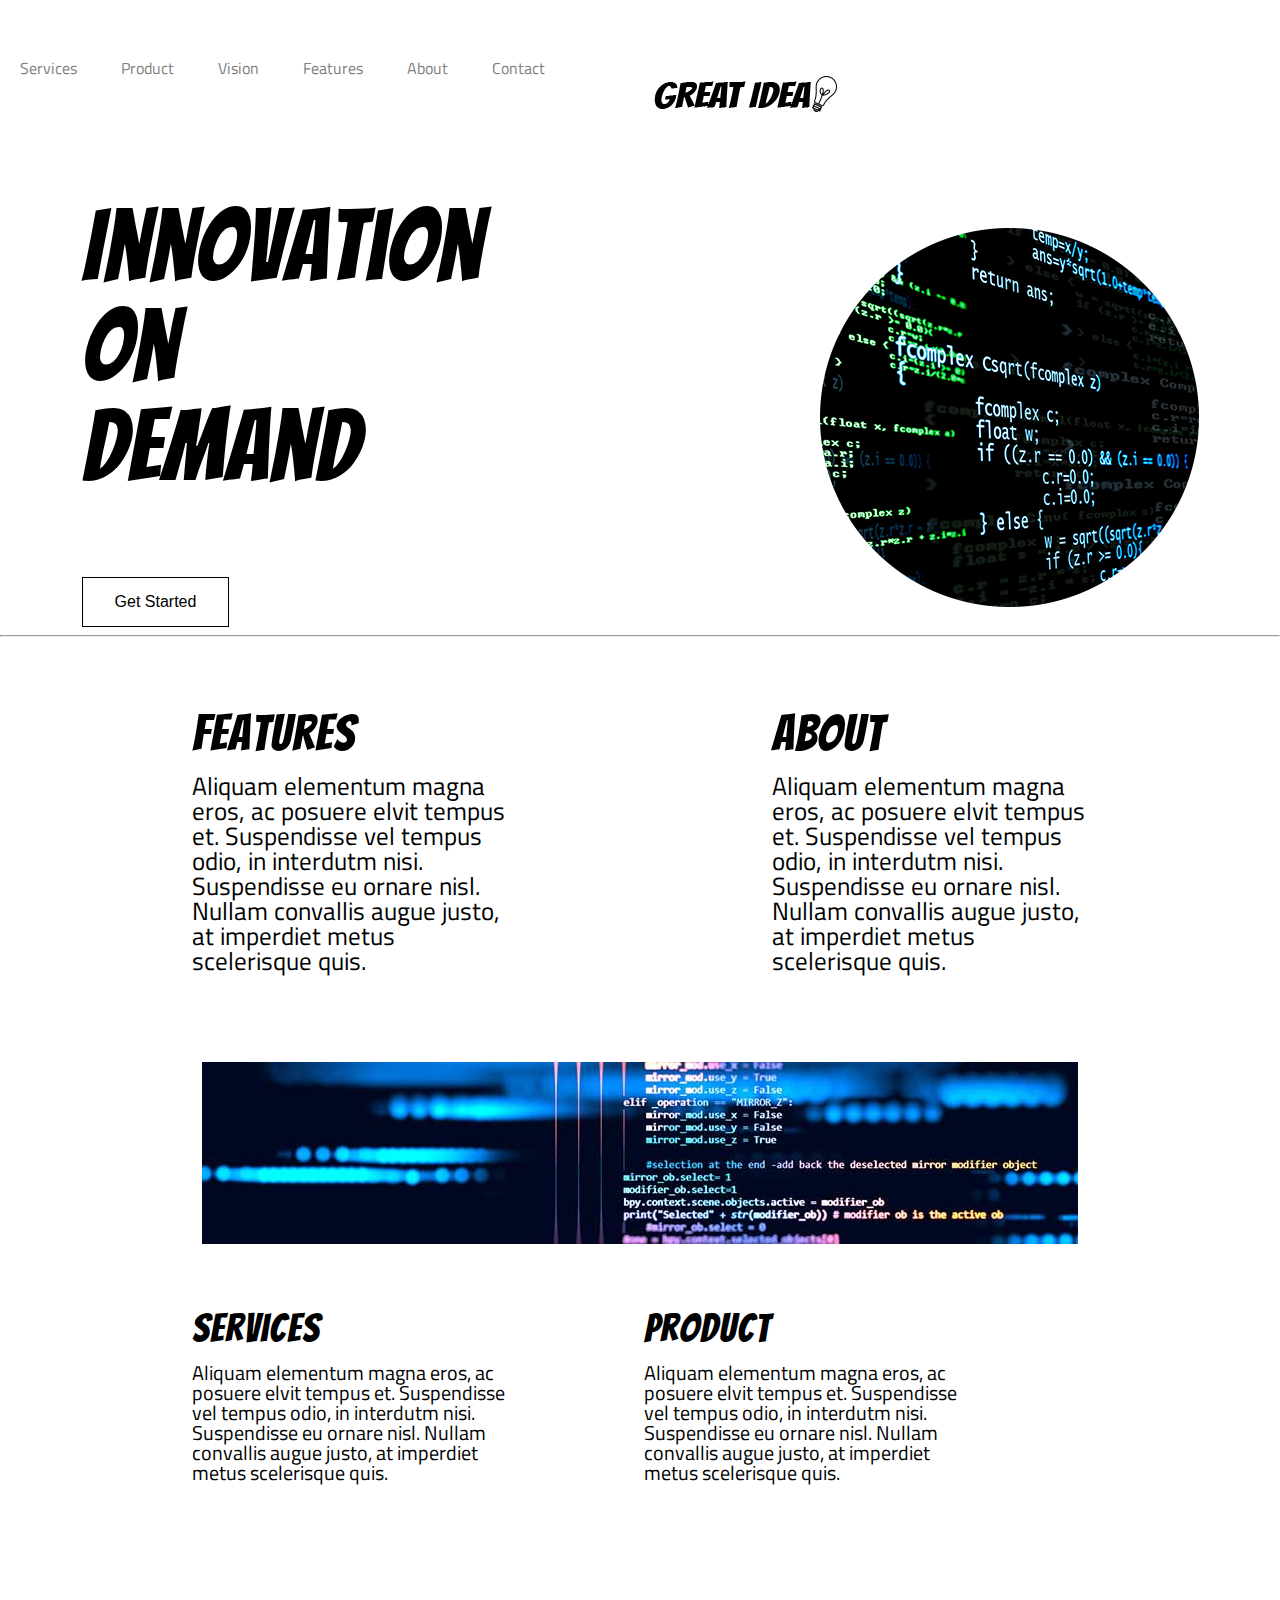
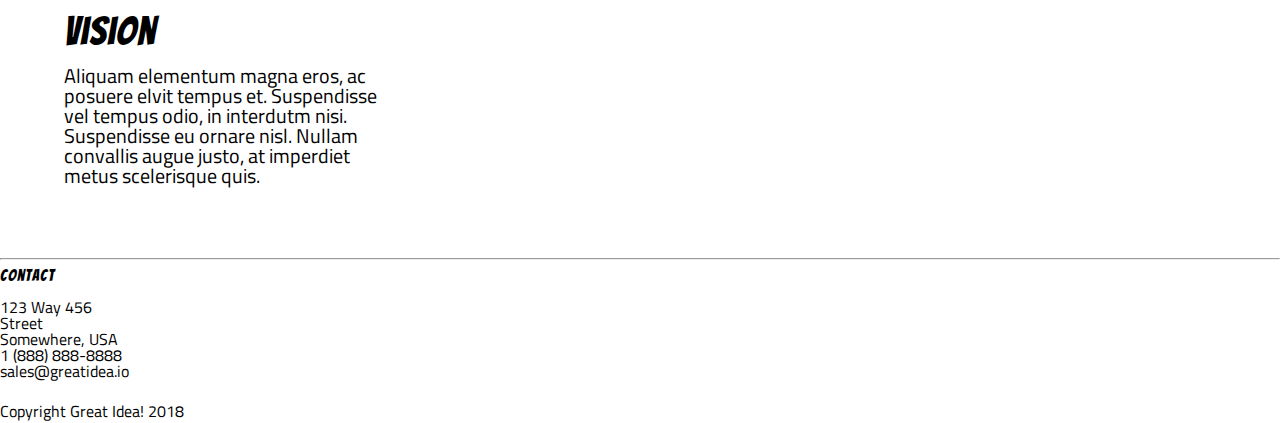
<file: UI-2/great-idea-website/index.html>
<!doctype html>
<scr= C:\Users\FMB19\Documents\User-Interface\great-idea-website\css\index.css>
  <html lang="en">

  <head>
    <meta charset="utf-8">

    <title>Great Idea!</title>

    <link href="https://fonts.googleapis.com/css?family=Bangers|Titillium+Web" rel="stylesheet">
    <link rel="stylesheet" href="css/index.css">

    <!--[if lt IE 9]>
    <script src="https://cdnjs.cloudflare.com/ajax/libs/html5shiv/3.7.3/html5shiv.js"></script>
  <![endif]-->
  </head>

  <body>
    <div class="container">
      <header>
        <nav>
          <a href="#">Services</a>
          <a href="#">Product</a>
          <a href="#"> Vision</a>
          <a href="#">Features</a>
          <a href="#">About</a>
          <a href="#"> Contact</a>
          <a href="#"> <img class="logo" src="img/logo.png" alt="Great Idea! Company logo."></a>
        </nav>
      </header>
    </div>




    <div class="top">
      <div class="leftcta">
        <h1>
          Innovation
          On
          Demand
        </h1>
        <button class="button">Get Started</button>
      </div>
      <div class="rightcta">
        <img class="hero" src="img/header-img.png" alt="Image of a code snippet.">
      </div>
    </div>

    <hr>






    <span class="Features">
      <h3> Features </h3>
      <p>Aliquam elementum magna eros, ac posuere elvit tempus et. Suspendisse vel tempus odio, in interdutm nisi.
        Suspendisse eu ornare nisl. Nullam convallis augue justo, at imperdiet metus scelerisque quis.</p>
    </span>
    <span class="About">
      <h3>About</h3>
      <p>Aliquam elementum magna eros, ac posuere elvit tempus et. Suspendisse vel tempus odio, in interdutm nisi.
        Suspendisse eu ornare nisl. Nullam convallis augue justo, at imperdiet metus scelerisque quis.</p>
    </span>
    <img class="middle-img" src="img/mid-page-accent.jpg" alt="Image of code snippets across the screen">
    <div class="bot">
      <span class="services">
        <h3>Services</h3>
        <p> Aliquam elementum magna eros, ac posuere elvit tempus et. Suspendisse vel tempus odio, in interdutm nisi.
          Suspendisse eu ornare nisl. Nullam convallis augue justo, at imperdiet metus scelerisque quis.</p>
      </span>
      <span class="product">
        <h3>Product</h3>
        <p>Aliquam elementum magna eros, ac posuere elvit tempus et. Suspendisse vel tempus odio, in interdutm nisi.
          Suspendisse eu ornare nisl. Nullam convallis augue justo, at imperdiet metus scelerisque quis.</p>
      </span>
      <span class="vision">
        <h3>Vision</h3>
        <p>Aliquam elementum magna eros, ac posuere elvit tempus et. Suspendisse vel tempus odio, in interdutm nisi.
          Suspendisse eu ornare nisl. Nullam convallis augue justo, at imperdiet metus scelerisque quis.</p>
      </span>
    </div>
    <hr>
    <div class="contact">
      <h4>Contact</h4>
      123 Way 456 Street
      Somewhere, USA
      1 (888) 888-8888
      sales@greatidea.io
    </div>
    <div class= "copyright">
      Copyright Great Idea! 2018
    </div>

  </body>

  </html>
</file>
<file: UI-2/great-idea-website/css/index.css>
/* http://meyerweb.com/eric/tools/css/reset/ 
   v2.0 | 20110126
   License: none (public domain)
*/

html, body, div, span, applet, object, iframe,
h1, h2, h3, h4, h5, h6, p, blockquote, pre,
a, abbr, acronym, address, big, cite, code,
del, dfn, em, img, ins, kbd, q, s, samp,
small, strike, strong, sub, sup, tt, var,
b, u, i, center,
dl, dt, dd, ol, ul, li,
fieldset, form, label, legend,
table, caption, tbody, tfoot, thead, tr, th, td,
article, aside, canvas, details, embed, 
figure, figcaption, footer, header, hgroup, 
menu, nav, output, ruby, section, summary,
time, mark, audio, video {
	margin: 0;
	padding: 0;
	border: 0;
	font-size: 100%;
	font: inherit;
	vertical-align: baseline;
}
/* HTML5 display-role reset for older browsers */
article, aside, details, figcaption, figure, 
footer, header, hgroup, menu, nav, section {
	display: block;
}
body {
	line-height: 1;
}
ol, ul {
	list-style: none;
}
blockquote, q {
	quotes: none;
}
blockquote:before, blockquote:after,
q:before, q:after {
	content: '';
	content: none;
}
table {
	border-collapse: collapse;
	border-spacing: 0;
}

/* Set every element's box-sizing to border-box */
* {
    box-sizing: border-box;
}

html, body {
    height: 100%;
    font-family: 'Titillium Web', sans-serif;
}

h1, h2, h3, h4, h5 {
    font-family: 'Bangers', cursive;
    letter-spacing: 1px;
    margin-bottom: 15px;
}

/* Your code starts here! */
.container {
	padding: auto !important;}
header, nav {display: inline-block;
	margin-top: 30px;
	
}
a {margin: 0 20px;}


nav a {
	width: 10px;
	height: 10px;
	text-decoration: none;
	color: grey;
	text-align: center;
}

html, body {
	height: 100%;
	margin: 0;
	padding: 0;
}

img {
    padding: 0;
    display: block;
    margin: 0 auto;
    max-height: 100%;
    max-width: 100%;
}
.logo {
	display:inline-block;
	margin-left: 80%;}
.button {
		background-color:white; 
	  border: .5px solid black;
	  color: black;
	  padding: 15px 32px;
	  text-align: center;
	  text-decoration: none;
	  display: inline-block;
	  font-size: 16px;
	  margin: 0 10% ;
	}
h1 {
		height: 35%;
		width: 25%;
		font-size: 100px;
		margin: 10%;
	}
h3 {
	font-size: 50px;
}
span {display: inline-block;}
.Features {
	height: 25%;
	width: 25%;
	margin: 5%;
	margin-left: 15%;
	font-size: 25px;}
.About {
	height: 25%;
	width: 25%;
	margin: 5%;
	margin-left: 15%;
	font-size: 25px;
	}
.services {
	height: 25%;
	width: 25%;
	margin: 5%;
	margin-left: 15%;
	
}
.product {
	height: 25%;
	width: 25%;
	margin: 5%;
	
	
}
.vision {
	height: 25%;
	width: 25%;
	margin: 5%;
	
	
}
.bot p {
	font-size: 20px;
	
}
.bot h3 {
	font-size: 40px;
}
.vision, .product {
	display: inline-block;
}
.contact {
	height:15%;
	width: 10%;
	
}



.top {
	display: inline;
	
}

.leftcta, .rightcta {
	display: inline-block;
	
	
}
.middle-img {
	margin-top: 5%;
}
</file>
